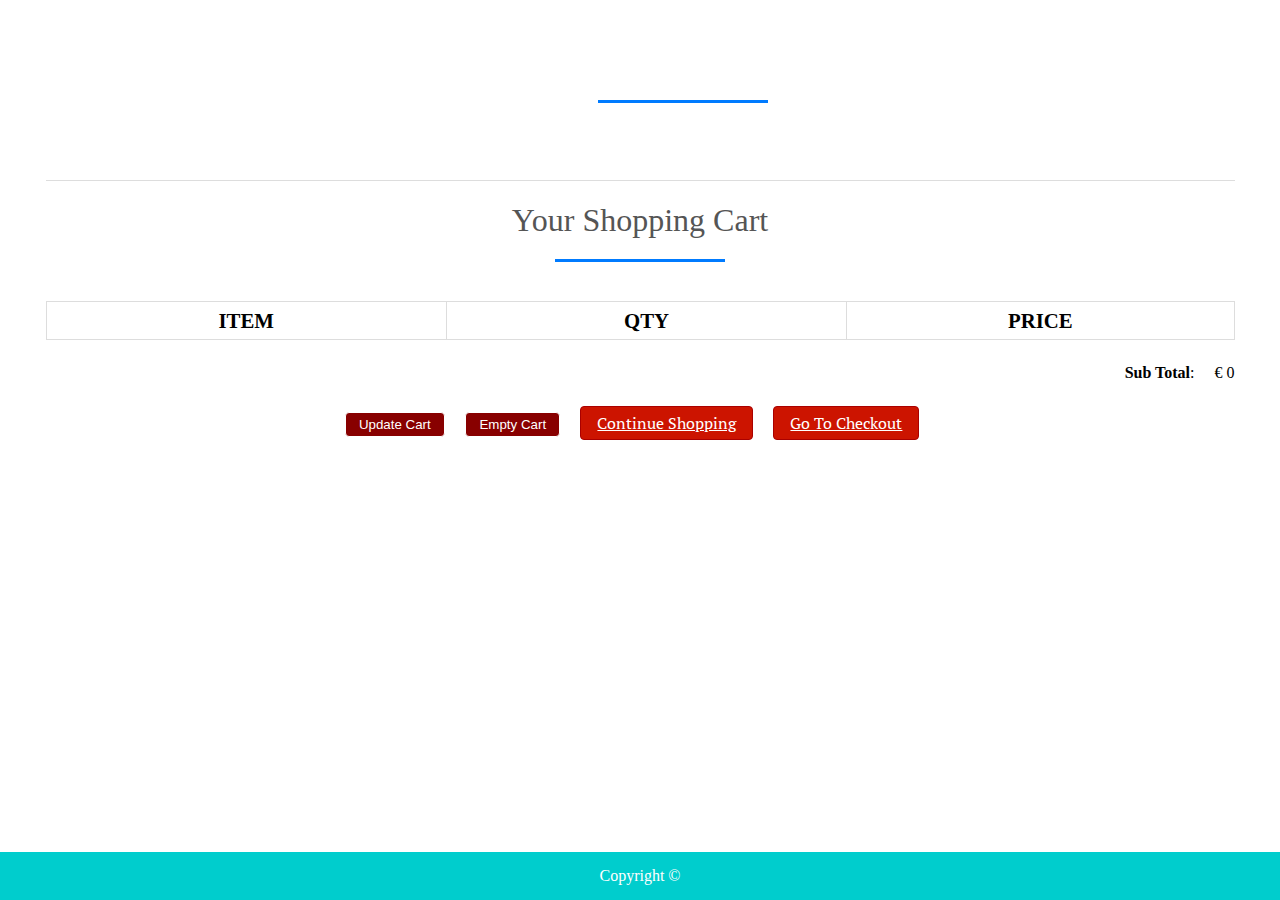
<file: Front-end/templates/cart.html>
<!DOCTYPE html>
<html>
<head>
<title>Your Shopping Cart</title>
<meta charset="utf-8" />
<link rel="stylesheet" href="style.css" media="screen" type="text/css" />
<script type="text/javascript" src="http://ajax.googleapis.com/ajax/libs/jquery/2.0.3/jquery.min.js"></script>
<script type="text/javascript" src="jquery.store.js"></script>
</head>

<body>

<div id="site">
	<header id="masthead">
		<h1></h1>
	</header>
	<div id="content">
		<h1>Your Shopping Cart</h1>
		<form id="shopping-cart" action="cart.html" method="post">
			<table class="shopping-cart">
			  <thead>
				<tr>
					<th scope="col">Item</th>
					<th scope="col">Qty</th>
					<th scope="col" colspan="2">Price</th>
				</tr>
			  </thead>
			  <tbody>
			  
			  </tbody>
			</table>
			<p id="sub-total">
				<strong>Sub Total</strong>: <span id="stotal"></span>
			</p>
			<ul id="shopping-cart-actions">
				<li>
					<input type="submit" name="update" id="update-cart" class="btn" value="Update Cart" />
				</li>
				<li>
					<input type="submit" name="delete" id="empty-cart" class="btn" value="Empty Cart" />
				</li>
				<li>
					<a href="index.html" class="btn">Continue Shopping</a>
				</li>
				<li>
					<a href="checkout.html" class="btn">Go To Checkout</a>
				</li>
			</ul>
		</form>
	</div>
	
	

</div>

<footer id="site-info">
		Copyright &copy; 
	</footer>

</body>
</html>
</file>
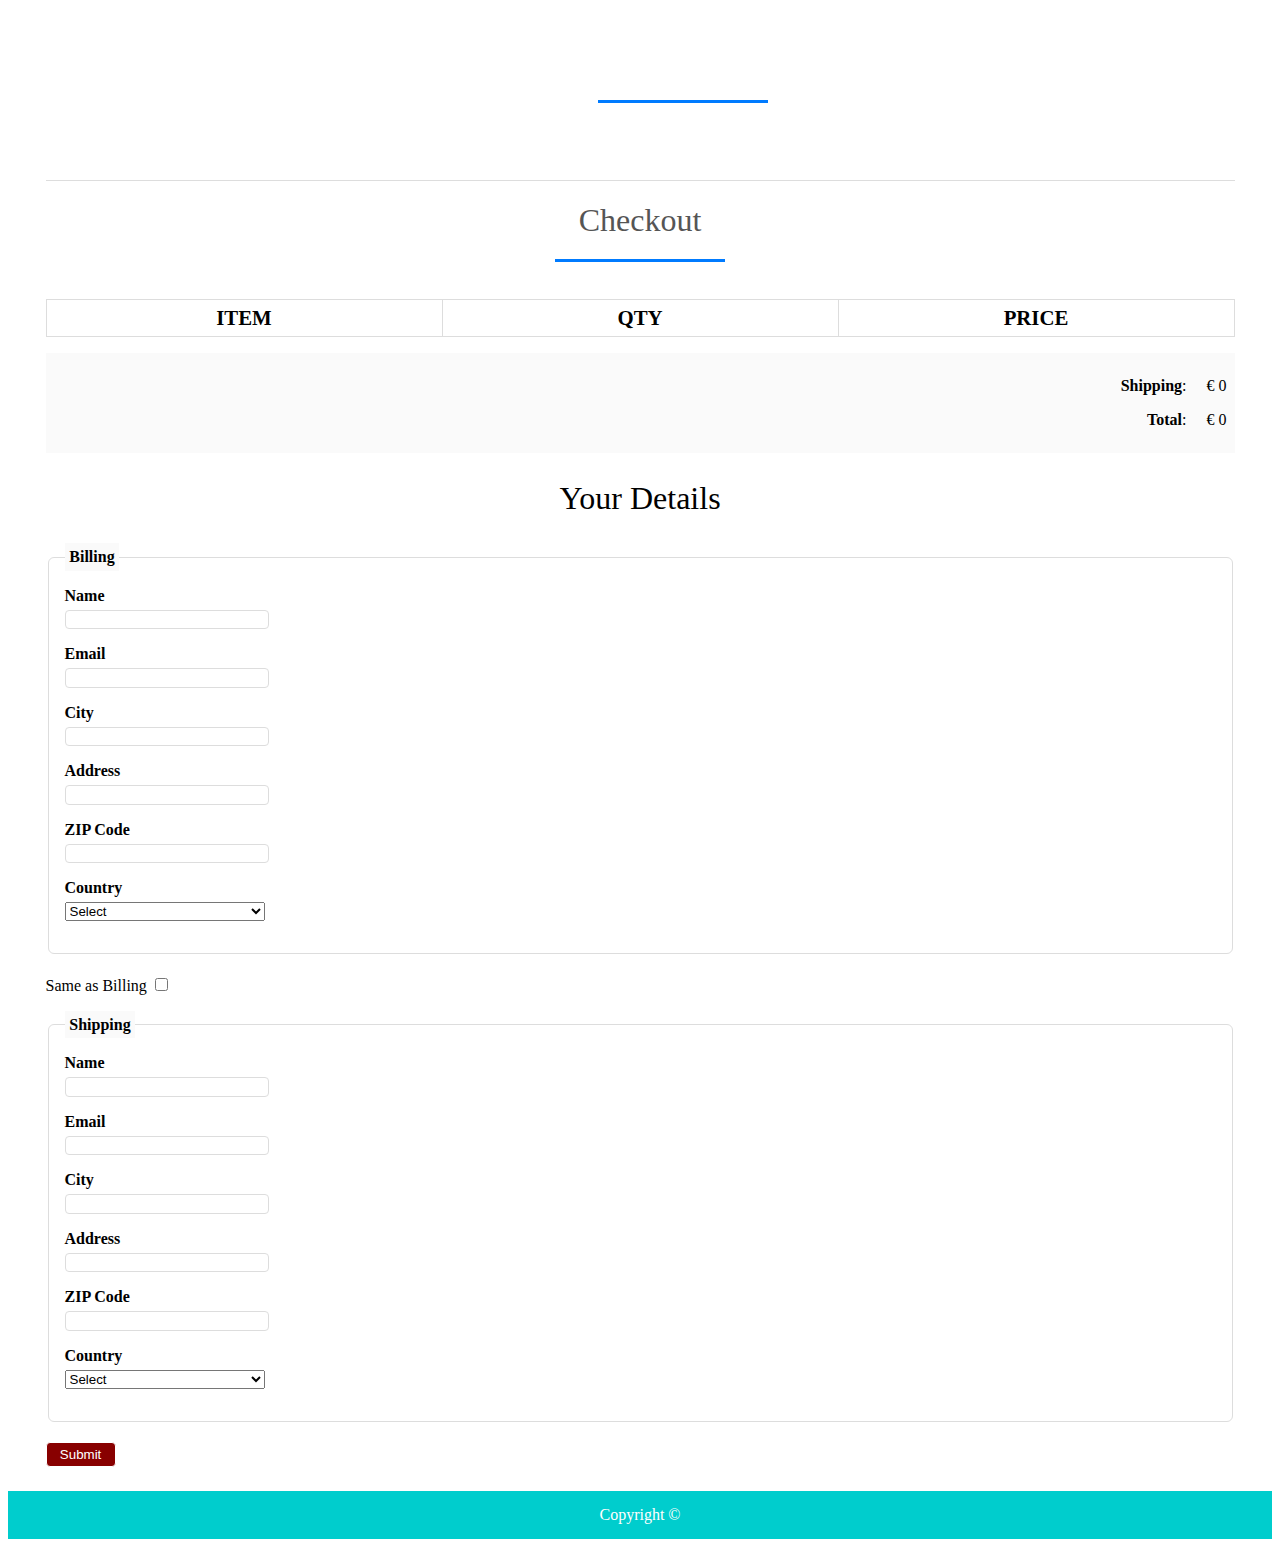
<file: Front-end/templates/checkout.html>
<!DOCTYPE html>
<html>
<head>
<title>Checkout</title>
<meta charset="utf-8" />
<link rel="stylesheet" href="style.css" media="screen" type="text/css" />
<script type="text/javascript" src="http://ajax.googleapis.com/ajax/libs/jquery/2.0.3/jquery.min.js"></script>
<script type="text/javascript" src="jquery.store.js"></script>
</head>

<body id="checkout-page">

<div id="site">
	<header id="masthead">
		<h1></h1>
	</header>
	<div id="content">
		<h1>Checkout</h1>
			<table id="checkout-cart" class="shopping-cart">
			  <thead>
				<tr>
					<th scope="col">Item</th>
					<th scope="col">Qty</th>
					<th scope="col">Price</th>
				</tr>
			  </thead>
			  <tbody>
			  
			  </tbody>
			</table>
		 <div id="pricing">
			
			<p id="shipping">
				<strong>Shipping</strong>: <span id="sshipping"></span>
			</p>
			
			<p id="sub-total">
				<strong>Total</strong>: <span id="stotal"></span>
			</p>
		 </div>
		 
		 <form action="order.html" method="post" id="checkout-order-form">
		 	<h2>Your Details</h2>
		 	
		 	<fieldset id="fieldset-billing">
		 		<legend>Billing</legend>
		 		<div>
		 			<label for="name">Name</label>
		 			<input type="text" name="name" id="name" data-type="string" data-message="This field cannot be empty" />
		 		</div>
		 		<div>
		 			<label for="email">Email</label>
		 			<input type="text" name="email" id="email" data-type="expression" data-message="Not a valid email address" />
		 		</div>
		 		<div>
		 			<label for="city">City</label>
		 			<input type="text" name="city" id="city" data-type="string" data-message="This field cannot be empty" />
		 		</div>
		 		<div>
		 			<label for="address">Address</label>
		 			<input type="text" name="address" id="address" data-type="string" data-message="This field cannot be empty" />
		 		</div>
		 		<div>
		 			<label for="zip">ZIP Code</label>
		 			<input type="text" name="zip" id="zip" data-type="string" data-message="This field cannot be empty" />
		 		</div>
		 		<div>
		 			<label for="country">Country</label>
		 			<select name="country" id="country" data-type="string" data-message="This field cannot be empty">
		 				<option value="">Select</option>
		 				<option value="De">Denmark</option>
		 				<option value="IN">India</option>
		 			</select>
		 		</div>
		 	</fieldset>
		 	
		 	<div id="shipping-same">Same as Billing <input type="checkbox" id="same-as-billing" value=""/></div>
		 	
		 	<fieldset id="fieldset-shipping">
		 		
		 		<legend>Shipping</legend>
		 		
		 		<div>
		 			<label for="sname">Name</label>
		 			<input type="text" name="sname" id="sname" data-type="string" data-message="This field cannot be empty" />
		 		</div>
		 		<div>
		 			<label for="semail">Email</label>
		 			<input type="text" name="semail" id="semail" data-type="expression" data-message="Not a valid email address" />
		 		</div>
		 		<div>
		 			<label for="scity">City</label>
		 			<input type="text" name="scity" id="scity" data-type="string" data-message="This field cannot be empty" />
		 		</div>
		 		<div>
		 			<label for="saddress">Address</label>
		 			<input type="text" name="saddress" id="saddress" data-type="string" data-message="This field cannot be empty" />
		 		</div>
		 		<div>
		 			<label for="szip">ZIP Code</label>
		 			<input type="text" name="szip" id="szip" data-type="string" data-message="This field cannot be empty" />
		 		</div>
		 		<div>
		 			<label for="scountry">Country</label>
		 			<select name="scountry" id="scountry" data-type="string" data-message="This field cannot be empty">
		 				<option value="">Select</option>
		 				<option value="De">Denmark</option>
		 				<option value="IN">India</option>
		 			</select>
		 		</div>
		 	</fieldset>
		 	
		 	<p><input type="submit" id="submit-order" value="Submit" class="btn" /></p>
		 
		 </form>
	</div>
	
	

</div>

<footer id="site-info">
		Copyright &copy;
	</footer>

</body>
</html>
</file>
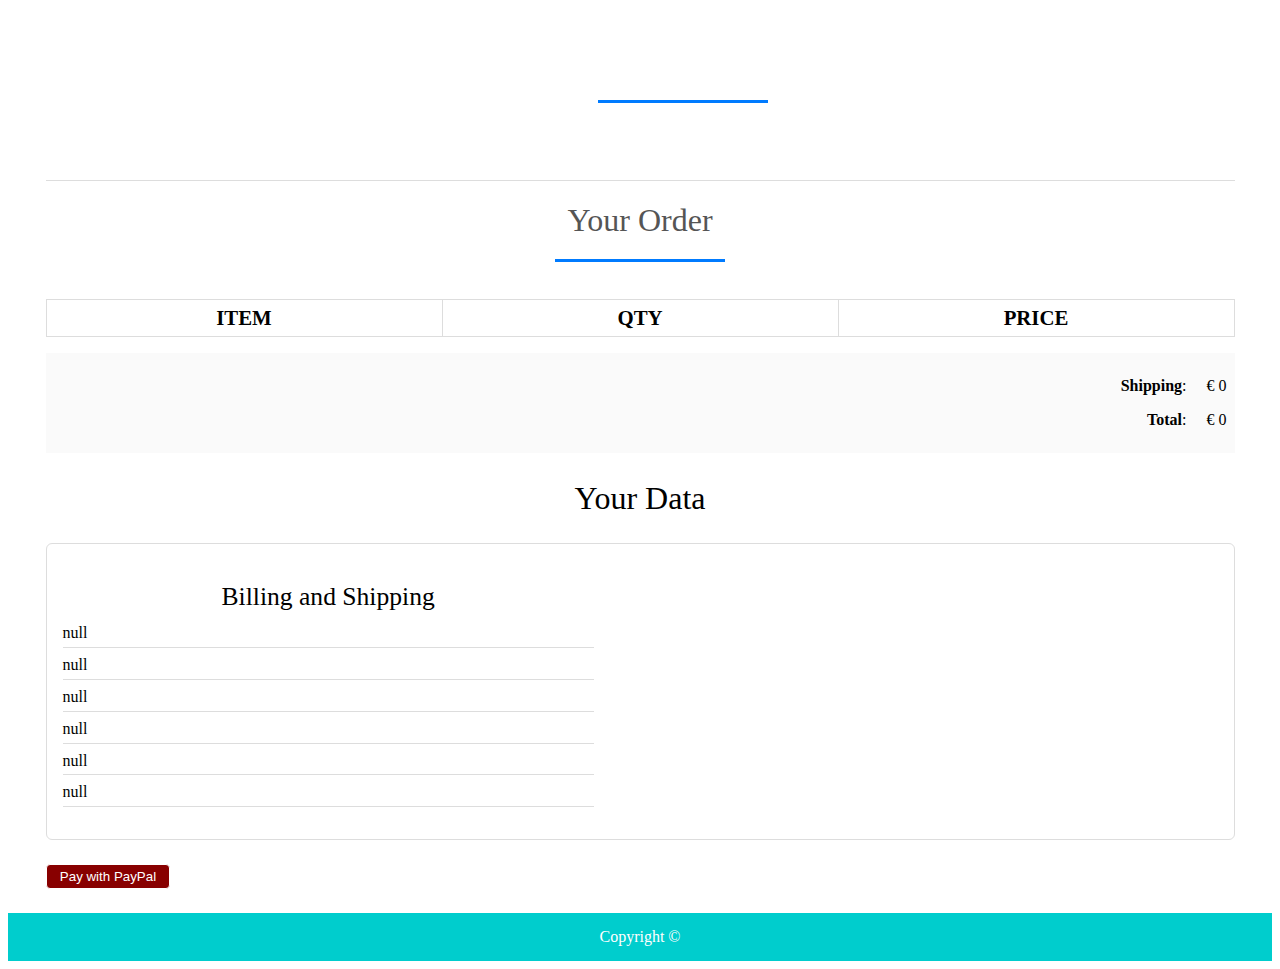
<file: Front-end/templates/order.html>
<!DOCTYPE html>
<html>
<head>
<title>Your Order</title>
<meta charset="utf-8" />
<link rel="stylesheet" href="style.css" media="screen" type="text/css" />
<script type="text/javascript" src="http://ajax.googleapis.com/ajax/libs/jquery/2.0.3/jquery.min.js"></script>
<script type="text/javascript" src="jquery.store.js"></script>
</head>

<body id="checkout-page">

<div id="site">
	<header id="masthead">
		<h1></h1>
	</header>
	<div id="content">
		<h1>Your Order</h1>
			<table id="checkout-cart" class="shopping-cart">
			  <thead>
				<tr>
					<th scope="col">Item</th>
					<th scope="col">Qty</th>
					<th scope="col">Price</th>
				</tr>
			  </thead>
			  <tbody>
			  
			  </tbody>
			</table>
		 <div id="pricing">
			
			<p id="shipping">
				<strong>Shipping</strong>: <span id="sshipping"></span>
			</p>
			
			<p id="sub-total">
				<strong>Total</strong>: <span id="stotal"></span>
			</p>
		 </div>
		 
		 <div id="user-details">
		 	<h2>Your Data</h2>
		 	<div id="user-details-content"></div>
		 </div>
		 
		 
		 
		 
<form id="paypal-form" action="" method="post">
	<input type="hidden" name="cmd" value="_cart" />
	<input type="hidden" name="upload" value="1" />
	<input type="hidden" name="business" value="" />
        
	<input type="hidden" name="currency_code" value="" />
	<input type="submit" id="paypal-btn" class="btn" value="Pay with PayPal" />
</form>
		 
		 
	</div>
	
	

</div>

<footer id="site-info">
		Copyright &copy; 
	</footer>

</body>
</html>
</file>
<file: Front-end/templates/style.css>
@import url(http://fonts.googleapis.com/css?family=PT+Serif:400,700,400italic);
$itemGrow: 1.2;
$duration: 250ms;


*{
	margin:0;
	padding: 0;
}

#nav-bar
{
	position:sticky;
	top: 0;
	z-index: 10;
	
	
}

/* Add a black background color to the top navigation bar */
.topnav 
{
  	overflow: hidden;
	
 	
}

/* Style the links inside the navigation bar */
.topnav a 
{
  float: left;
  display: block;
  color: black;
  text-align: center;
  padding: 26px 16px;
  text-decoration: none;
  font-size: 17px;
  
}

/* Change the color of links on hover */
.topnav a:hover {
  background-color: #ddd;
  color: black;
}

/* Style the "active" element to highlight the current page */
.topnav a.active {
  background-color: #00CDCD;
  
}

.navbarNav ul .li
{
	color: white;
	background-color: black;
}

.topnav a 
{
  	background-color: white;
	font-size: 20px;
  
}
.navbar-brand img
{
	height:100px;
	padding-left:0;
	
}

.navbar-nav li
{
	padding: 0 10px;
}

.navbar-nav li a
{
	float: right;
	text-align: left;
	font-size: 20px;
	
	background-color: #00CDCD;
	
  	
	
}


#nav-bar ul li a:hover
{
	color:#007bff!important;
}

.navbar
{
	background-color: #00CDCD;
	margin-bottom: 20px;
	
}

.navbar-toggler
{
	border: none;
	
}

.navbar-link
{
	color:#555!important;
	font-weight:600;
	font-size:16px;
}


#Slider
{
	
	width: auto;
	height: 240px;;
}



/*-----product images------*/
.featured-categories
{
	margin: 50px 0;
	
}

.featured-categories img
{
	width: 100%;
	padding: 20px 0;
	transition: 1s;
	cursor: pointer;
	height: 240px;
}

.featured-categories img:hover
{
	transform: scale(1.1)
}

/*---on sale---*/
.title-box
{
	background: #00CDCD;
	color: #fff;
	width: 180px;
	padding: 4px 10px;
	height: 40px;
	margin-bottom: 30px;
	display: flex;
	margin-top: 70px;
}



.title-box h2
{
	font-size: 24px;	
}
.title-box::after
{
	content: '';
	border-top: 40px #00cdcd;
	border-right: 50px solid transparent;
	position: absolute;
	display: flex;
	margin-top: -4px;
	margin-left: 170px;
}

h1, h2, h3, h4, h5, h6 {
	font-weight: normal;
	font-size: 50%;
}

#site {
	max-width: 1189px;
	margin: 0 auto;
	padding: 0 1em;
}



/*-----product-top css-------*/

.product-top img
{
	width: 100%;
	height: 300px;
}
.overlay-right
{
	display: block;
	opacity: 0;
	position: absolute;
	top: 10%;
	margin-left: 0;
	width: 70px;
	margin-bottom: 5%;
	margin-top: 5%;
	
}
.overlay-right .fa
{
	cursor: pointer;
	background-color: #fff;
	color: #000;
	height: 35px;
	width: 35px;
	font-size: 20px;
	padding: 7px;
	margin-bottom: 5%;
	margin-top: 10px;;
	 

}
.overlay-right .btn-secondary
{
	background: none !important;
	border: none !important;
	box-shadow: none !important;
}
.product-top:hover .overlay-right
{
	opacity: 1;
	margin-left: 5%;
	transition: 0.5s;
}

.product-bottom h3
{
	font-size: 28px;
	padding-bottom: 10px; 
}

#masthead {
	margin-top: 3em;
	padding: 2em 0 0.5em 0;
	border-bottom: 1px solid #ddd;
}

#masthead h1 {
	margin: 0;
	font-size: 3.5em;
	overflow: hidden;
	padding-left: 85px;
	min-height: 82px;
	line-height: 2.3;
	
	
	
}

.tagline {
	float: right;
	color: #00CDCD;
	font-size: 14px;
	padding-top: 3.5em;
}

#products ul {
	margin: 1.5em 0;
	padding: 0;
	list-style: none;
	overflow: hidden;
}

#products li {
	float: left;
	width: 31%;
	margin: 0 1%;
	display: block;
}

.product-image {
	width: 100%;
	padding: 20px 0;
	transition: 1s;
	cursor: pointer;
	height: 300px;
	overflow: hidden;
	
}

.product-description {
	
	
	color: black;
	border-radius: 5px;
}

.product-name {
	text-align: center;
	color: black;
	margin: 0;
	font-size: 1.4em;
	
	
	text-transform: uppercase;
	letter-spacing: 0.1em;
}

.product-price {
	width: 2.7em;
	height: 2em;
	font-size: 1.7em;
	text-align: center;
	margin-left: 90px;
	background: #fff;
	color: black;
	
}

form.add-to-cart div
{
	text-align: center;
	color: black;

	
	
}

form.add-to-cart p 
{
	text-align: center;
	
	color: #00CDCD;
}

form.add-to-cart p .btn
{
	text-align: center;
	
	color: white;
	background: red;
	margin-bottom: 40px;
}


form input.qty {
	width: 60px;
	border: 2px solid #eee;
	font: 1.5em 'PT Serif', serif;
	background: #f9f9f9;
	color: #000;
	border-radius: 3px;
	margin-left: 0.4em;
	
}

.btn{
	display: inline-block;
	background: #800;
	color: white;
	
	padding: 0.3em 1em;
	text-align: center;
	border-radius: 4px;
	border: 1px solid white;
}
 a.btn {
	display: inline-block;
	background: #cc1400;
	color: #fff;
	font: 1em 'PT Serif', serif;
	padding: 0.3em 1em;
	text-align: center;
	border-radius: 4px;
	border: 1px solid #a00;
}


#slider
{
	width: 100%;
}

#about
{
	padding-top: 50px;
	padding-bottom: 50px;
	color:#555;
}


#about .btn
{
	margin-top:20px;
	margin-bottom:30px;
	
}

.about-content
{
	padding-top: 20px;
}

.skills-bar p
{
	margin-bottom:6px;
	font-weight: 600;
}

.progress-bar
{
	border-radius:16px;
}

.progress
{
	border-radius:16px!important;
	margin-bottom: 20px;
	
}

#services
{
	background: black;
	background-size: cover;
	background-position: center;
	color:#555!important;
	background-attachment: fixed;
	padding-top:50px;
	padding-bottom: 50px;
}



#services h1
{
	text-align: center;
	color:#fff!important;
	padding-bottom: 10px;
}

#services h1::after
{
	content: '';
	background:#efefef;
	display: block;
	height:3px;
	width:170px;
	margin: 20px auto 5px;
}
#services h3
{
	font-weight: 400;
	color: white;
	margin: auto;
}
#services p
{
	font-weight: 400;
	color: white;
	margin: auto;
	margin-top: 20px;
}


#services i
{
	
	color: white;
}

.icon
{
	font-size:40px;
	margin:20px auto;
	padding: 20px;
	height: 80px;
	width:80px;
	border:1px solid #fff;
	border-radius:50%;
}

.services .col-md-4:hover{
	background:#007bff;
	cursor: pointer;
	transition: 0.7s;
	
}


/*-------team-------*/
#team
{
	padding-top: 50px;
	padding-bottom: 50px;
	color: #555;
	
}

h1
{
	text-align: center;
	color: #555!important;
	padding-bottom: 10px;
}

h1::after
{
	content:'';
	background: #007bff;
	display: block;
	height: 3px;
	width: 170px;
	margin: 20px auto 5px;
}

.profile-pic .img-box
{
	opacity: 1;
	display: block;
	position: relative;
}

.profile-pic .img-box img
{
	filter: grayscale(1);
	
}

.profile-pic .img-box img:hover
{
	filter: grayscale(0);
	cursor: pointer;
	
}

.profile-pic h2
{
	font-size: 22px;
	font-weight: bold;
	margin-top:15px;
	color: #007bff!important;
	
}

.profile-pic h3
{
	font-size: 15px;
	font-weight: bold;
	margin-top:15px;
	color: black;
	
}

#team .fa
{
	height:25px;
	width: 25px;
	color: #007bff !important;
	background: #fff;
	padding: 4px;
	border-radius: 50%;
}

.img-box ul
{
	padding: 15px 0;
	position: absolute;
	z-index: 2;
	bottom: 0;
	left: 50%;
	transform: translateX(-50%);
	opacity: 0;
}

.img-box ul li
{
	padding: 5px;
	display: inline-block;
}

.img-box:hover ul
{
	opacity: 1;
	
}

.img-box ul, .img-box ul
{
	transition: 0.5s;
}

.img-responsive
{
	height: 250px;
	width: 200px;
	margin: 0px 50px;
	
	
}


/*-------contact---------*/

#contact
{
	background: #efefef;
	padding-top: 40px;
	padding-bottom: 40px;
	color: #777;

}

.contact-form
{
	padding: 15px;
}

::placeholder
{
	color: #999!important;
}

.follow
{
	background: #fff;
	padding: 10px;
	margin: 15px;
}

.contact-info .fa
{
	margin: 10px;
	color: #007bff;
	font-weight: bold;
}











#site-info {
	height: 3em;
	width: 100%;
	line-height: 3;
	text-align: center;
	background: #00CDCD;
	position: absolute;
	color: #fff;
	left: 0;
	bottom: 0;
}

body#checkout-page #site-info {
	position: static;
}

#shopping-cart {
	margin: 1.5em 0;
}

.shopping-cart {
	border: 1px solid #ddd;
	border-collapse: collapse;
	border-spacing: 0;
	width: 100%;
	table-layout: fixed;
}

.shopping-cart th {
	font-size: 1.3em;
	padding: 0.3em;
	width: 33.3%;
	border: 1px solid #ddd;
	text-transform: uppercase;
}

.shopping-cart td {
	padding: 0.3em;
	width: 33.3%;
	border: 1px solid #ddd;
}

.shopping-cart tr:nth-child(even) {
	background: #fafafa;
},

.shopping-cart td.pdelete {
	text-align: center;
}

.pdelete a,
.pdelete a:hover {
	color: #c00;
	text-decoration: none;
	font-size: 2.5em;
	display: block;
	text-align: center;
}

#shopping-cart-actions {
	margin: 1.5em 0;
	padding: 0;
	list-style: none;
	text-align: center;
}

#shopping-cart-actions li {
	display: inline-block;
	margin-right: 1em;
}

#pricing {
	padding: 0.5em;
	margin: 1em 0;
	background: #fafafa;
}

#sub-total, #shipping {
	margin: 1.5em 0;
	text-align: right;
}

#sub-total span,
#shipping span {
	margin-left: 1em;
}

#content > h1,
#checkout-order-form h2 {
	font-size: 2em;
	text-align: center;
}

#pricing #sub-total,
#pricing #shipping {
	margin: 1em 0;
}

#checkout-order-form {
	margin: 1.5em 0;
}

#checkout-order-form fieldset {
	border: 1px solid #ddd;
	border-radius: 6px;
	padding: 1em;
	margin-bottom: 1.3em;
}

#checkout-order-form legend {
	padding: 0.3em;
	background: #fafafa;
	font-weight: bold;
}

#checkout-order-form div {
	margin-bottom: 1em;
}

#checkout-order-form label {
	display: block;
	font-weight: bold;
	margin-bottom: 0.3em;
	text-align: left;
}

#checkout-order-form input[type="text"] {
	width: 200px;
	display: block;
	background: #fff;
	border: 1px solid #ddd;
	border-radius: 4px;
	padding: 0.1em;
}

#checkout-order-form select {
	width: 200px;
	display: block;
}

.message {
	display: block;
	margin: 0.5em 0;
	color: red;
}

#user-details {
	margin: 1.5em 0;
}

#user-details > h2 {
	text-align: center;
	font-size: 2em;
}

#user-details-content {
	margin: 1.5em 0;
	padding: 1em;
	border: 1px solid #ddd;
	border-radius: 6px;
	overflow: hidden;
}

#user-details-content .detail {
	float: left;
	width: 46%;
}

#user-details-content .detail.right {
	float: right;
}

#user-details-content .detail > h2 {
	text-align: center;
	font-size: 1.6em;
	margin-bottom: 0.5em;
}

#user-details-content ul {
	margin: 0 0 1em 0;
	padding: 0;
	list-style: none;
}

#user-details-content li {
	display: block;
	margin-bottom: 0.5em;
	padding-bottom: 0.3em;
	border-bottom: 1px solid #ddd;
}

#paypal-form {
	margin: 1.5em 0;
}
</file>
